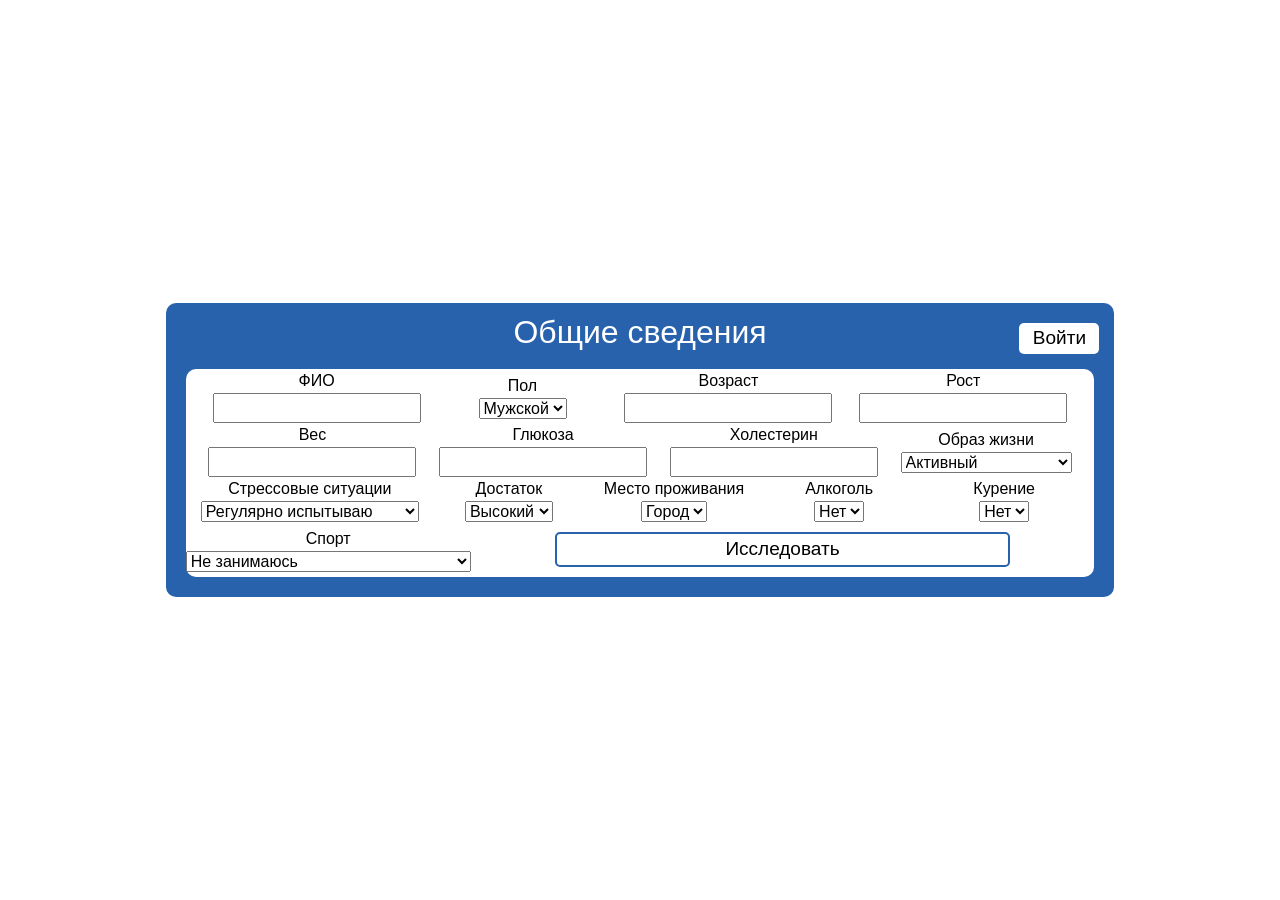
<file: index.html>
<!DOCTYPE html5>
<html lang="en">
<head>
  <meta charset="UTF-8">
  <meta name="viewport" content="width=device-width, initial-scale=1.0">
  <link rel="stylesheet" href="https://stackpath.bootstrapcdn.com/bootstrap/4.5.2/css/bootstrap.min.css">
	<link rel="stylesheet" href="style.css">
  <title>Document</title>

  <script src="jq.js"></script>

</head>
<body>

<!-- loading -->

<div class="load">
  <img src='./load.gif'>
</div>

<!-- main -->


  <div class="slider">
    <!-- Первая секция -->
  	<div class="item">
        <div class="overlay row">
            <div class="wrap">
                <div class="wrap__item title row">
                    <h2>Общие сведения</h2>
                    <button class="title__btn">Войти</button>
                </div>
                  <div class="wrap__item main row">
                    <div class="main__item">
                      <span>ФИО</span>
                      <input class="namePacient" type="text">
                    </div>
                    <div class="main__item">
                      <span>Пол</span>
                      <select class="sex">
                        <option value="1">Мужской</option>
                        <option value="2">Женский</option>
                      </select>
                    </div>
                    <div class="main__item">
                      <span>Возраст</span>
                      <input class="age" type="text">
                    </div>
                    <div class="main__item">
                      <span>Рост</span>
                      <input class="heightPeople" type="text">
                    </div>
                    <div class="main__item">
                      <span>Вес</span>
                      <input class="weightPeople" type="text">
                    </div>
                    <div class="main__item">
                      <span>Глюкоза</span>
                      <input class="glukoza" type="text">
                    </div>
                    <div class="main__item">
                      <span>Холестерин</span>
                      <input class="kholesterin" type="text">
                    </div>
                    <div class="main__item">
                        <span>Образ жизни</span>
                        <select class="obraz">
                          <option value="0">Активный</option>
                          <option value="1">Умеренно активный</option>
                        </select>
                    </div>
                    <div class="main__item">
                      <span>Стрессовые ситуации</span>
                      <select class="stress">
                        <option value="0">Регулярно испытываю</option>
                        <option value="1">Периодически испытываю</option>
                      </select>
                    </div>
                    <div class="main__item">
                      <span>Достаток</span>
                      <select class="dostatok">
                        <option value="0">Высокий</option>
                        <option value="1">Средний</option>
                        <option value="2">Низкий</option>
                      </select>
                    </div>
                    <div class="main__item">
                      <span>Место проживания</span>
                      <select class="mestoProz">
                        <option value="0">Город</option>
                        <option value="1">Село</option>
                      </select>
                    </div>
                    <div class="main__item">
                      <span>Алкоголь</span>
                      <select class="alc">
                        <option value="0">Нет</option>
                        <option value="1">Да</option>
                      </select>
                    </div>
                    <div class="main__item">
                      <span>Курение</span>
                      <select class="kurenie">
                        <option value="0">Нет</option>
                        <option value="1">Да</option>
                      </select>
                    </div>
                    <div class="main__item">
                      <span>Спорт</span>
                      <select class="sport">
                        <option value="0">Не занимаюсь</option>
                        <option value="1">Умеренная физическая активность</option>
                        <option value="2">Постоянные занятия спортом</option>
                      </select>
                    </div>
                    <button class="sendForm card__btn card__btn-white">Исследовать</button>
                  </div>
                </div>
              </form>
            </div>
        </div>
    </div>


    <!-- MODAL -->

<div class="modal">
  <div class="modal-card">
      <h1>Рекомендации системы</h1>
      <span class="closeBtn">&times;</span>
      <div class="modal-card__item">
          Рекомендация 1 
          <p>
            Рекомендуется уменьшить количество потребляемых жиров
          </p>
          <span class="rec">
            Это уменьшит риск возникновения <strong>заболевания</strong> на <strong>N</strong> процентов
          </span>
      </div>
      <div class="modal-card__item">
          Рекомендация 2
          <p>
            Рекомендуется добавить кардиотренировки
          </p>
          <span class="rec">
            Это уменьшит риск возникновения <strong>заболевания</strong> на <strong>N</strong> процентов
          </span>
      </div>
      <div class="modal-card__item">
          Рекомендация 3
          <p>
            Рекомендуется снизить нагрузки на ЦНС
          </p>
          <span class="rec">
            Это уменьшит риск возникновения <strong>заболевания</strong> на <strong>N</strong> процентов
          </span>
      </div>
  </div>
</div>
    


  <script src="./script.js"></script>
</body>
</html>
</file>
<file: style.css>
:root{
  font-size: 16px;
  font-family: 'Courier New', Courier, monospace;
  overflow-x: hidden;
}

body{
  background: url('https://images.unsplash.com/photo-1576091160399-112ba8d25d1d?ixlib=rb-1.2.1&ixid=MXwxMjA3fDB8MHxwaG90by1wYWdlfHx8fGVufDB8fHw%3D&auto=format&fit=crop&w=750&q=80');
  background-size: cover;
  transition: 0.5s;
}

.slider{
  max-width: 80%;
  position: relative;
  height: 300px;
  margin-bottom: 130px;
  margin: auto;
}

.main {
  display: flex;
  height: 100%;
  width: 100%;
  justify-content: space-evenly;
  align-items: center;
}

.main__item {
  display: flex;
  justify-content: center;
  align-items: center;
  flex-direction: column;
  min-width: 150px;
  color: #000;
}

.main__item-left{
  width: 25%;
}

.main__item-center{
  width: 70%;
}

.card {
  background-color: white;
  min-height: 80%;
  padding: 20px 0px;
}

.card__header{
  text-align: center;
  font-size: 20px;
}

.card__list ul{
  list-style-type: none;
}

.card__btn-blue{
  width: 80%;
  height: auto;
  margin: 10px auto;
  background-color: blue;
  color: white;
  border: none;
  border-radius: 5px;
  font-size: 19px;
}

.card__btn-green{
  width: 50%;
  height: auto;
  margin: 10px auto;
  background-color: white;
  color: black;
  border: 2px solid green;
  border-radius: 5px;
  font-size: 19px;
  transition: .5s;
}

.card__btn-green:hover{
  background-color: rgb(6, 70, 6);
  border-color: rgb(6, 70, 6);
  color: white;
}

.card__btn-white{
  width: 50%;
  height: auto;
  margin: 10px auto;
  background-color: white;
  color: black;
  border: 2px solid #2862AC;
  border-radius: 5px;
  font-size: 19px;
  transition: .5s;
}

.card__btn-white:hover{
  background-color: #104283;
  border-color: #104283;
  color: #fff;
}





/* Поле с контейнерами */

.overlay{
  display: flex;
  flex-direction: column;
  justify-content: center;
  height: 100vh;
}



.wrap{
  position: relative;
  height: auto;
  width: 90%;
  display: flex;
  flex-direction: column;
  justify-items: center;
  align-items: center;
  background: #2862AC;
  border: none;
  border-radius: 10px;
  padding: 10px 20px;
  margin: auto;
}


.wrap__item.main {
  background-color: white;
  border-radius: 10px;
  margin: 10px;
  color: black;
}

.wrap__item h2{
  color: white;
}

.wrap__item .title__btn {
  position: absolute;
  left: 90%;
  width: 80px;
  height: auto;
  margin: 10px auto;
  background-color: white;
  color: black;
  border: none;
  border-radius: 5px;
  font-size: 19px;
}



/* MODAL WINDOW */

.modal{
  display: none;
  position: absolute;
  top: 0;
  left: 0;
  width: 100%;
  height: 100vh;
  background-color: rgba(0, 0, 0, 0.5);
  transition: 1s;
}

.modal-card{
  position: absolute;
  top: 10%;
  left: 50%;
  transform: translateX(-50%);
  text-align: center;
  width: 600px;
  min-height: 300px;
  background-color: #fff;
  border-radius: 15px;
  padding: 15px;
}


.modal-card .closeBtn{
  position: absolute;
  top: -10%;
  left: 100%;
  font-size: 3rem;
  cursor: pointer;
}

.modal-card__item{
  width: 90%;
  min-height: 30px;
  text-align: center;
  line-height: 30px;
  border: 2px solid blue;
  border-radius: 10px;
  margin: 10px auto;
}

.modal-card__item .rec{
  display: block;
}

.show{
  display: block;
}

/* GREEN MODAL */

.green-modal{
  display: none;
  position: absolute;
  top: 0;
  left: 0;
  width: 100%;
  height: 100%;
  background-color: rgba(0, 0, 0, 0.2);
  transition: 1s;
}

.green-modal-card{
  position: absolute;
  top: 3%;
  left: 70%;
  text-align: center;
  width: 400px;
  min-height: auto;
  background-color: white;
  border-radius: 15px;
  padding: 5px;
}


.green-modal-card span {
  position: absolute;
  top: -10%;
  left: 100%;
  font-size: 3rem;
  cursor: pointer;
}

.green-modal-card__item{
  width: 100%;
  min-height: 30px;
  font-size: 1.3rem;
  margin-bottom: 5px;
}

.card__list ul {
  padding: 0;
}

.card__list .main{
  display: grid;
  grid-template-columns: 1fr 1fr;
}

#progress {
  width: 100%;
  height: 20px;
  margin: auto;
}

/* Загрузчик */

.load{
  position: fixed;
  z-index: 99;
  top: 0%;
  left: 0%;
  width: 100%;
  height: 100%;
  display: flex;
  justify-content: center;
  align-items: center;
  background-color: white;
}

.load.hidden {
  animation: fadeOut 1s;
  animation-fill-mode: forwards;
}

@keyframes fadeOut {
  100%{
    opacity: 0;
    visibility: hidden;
  }
}
</file>
